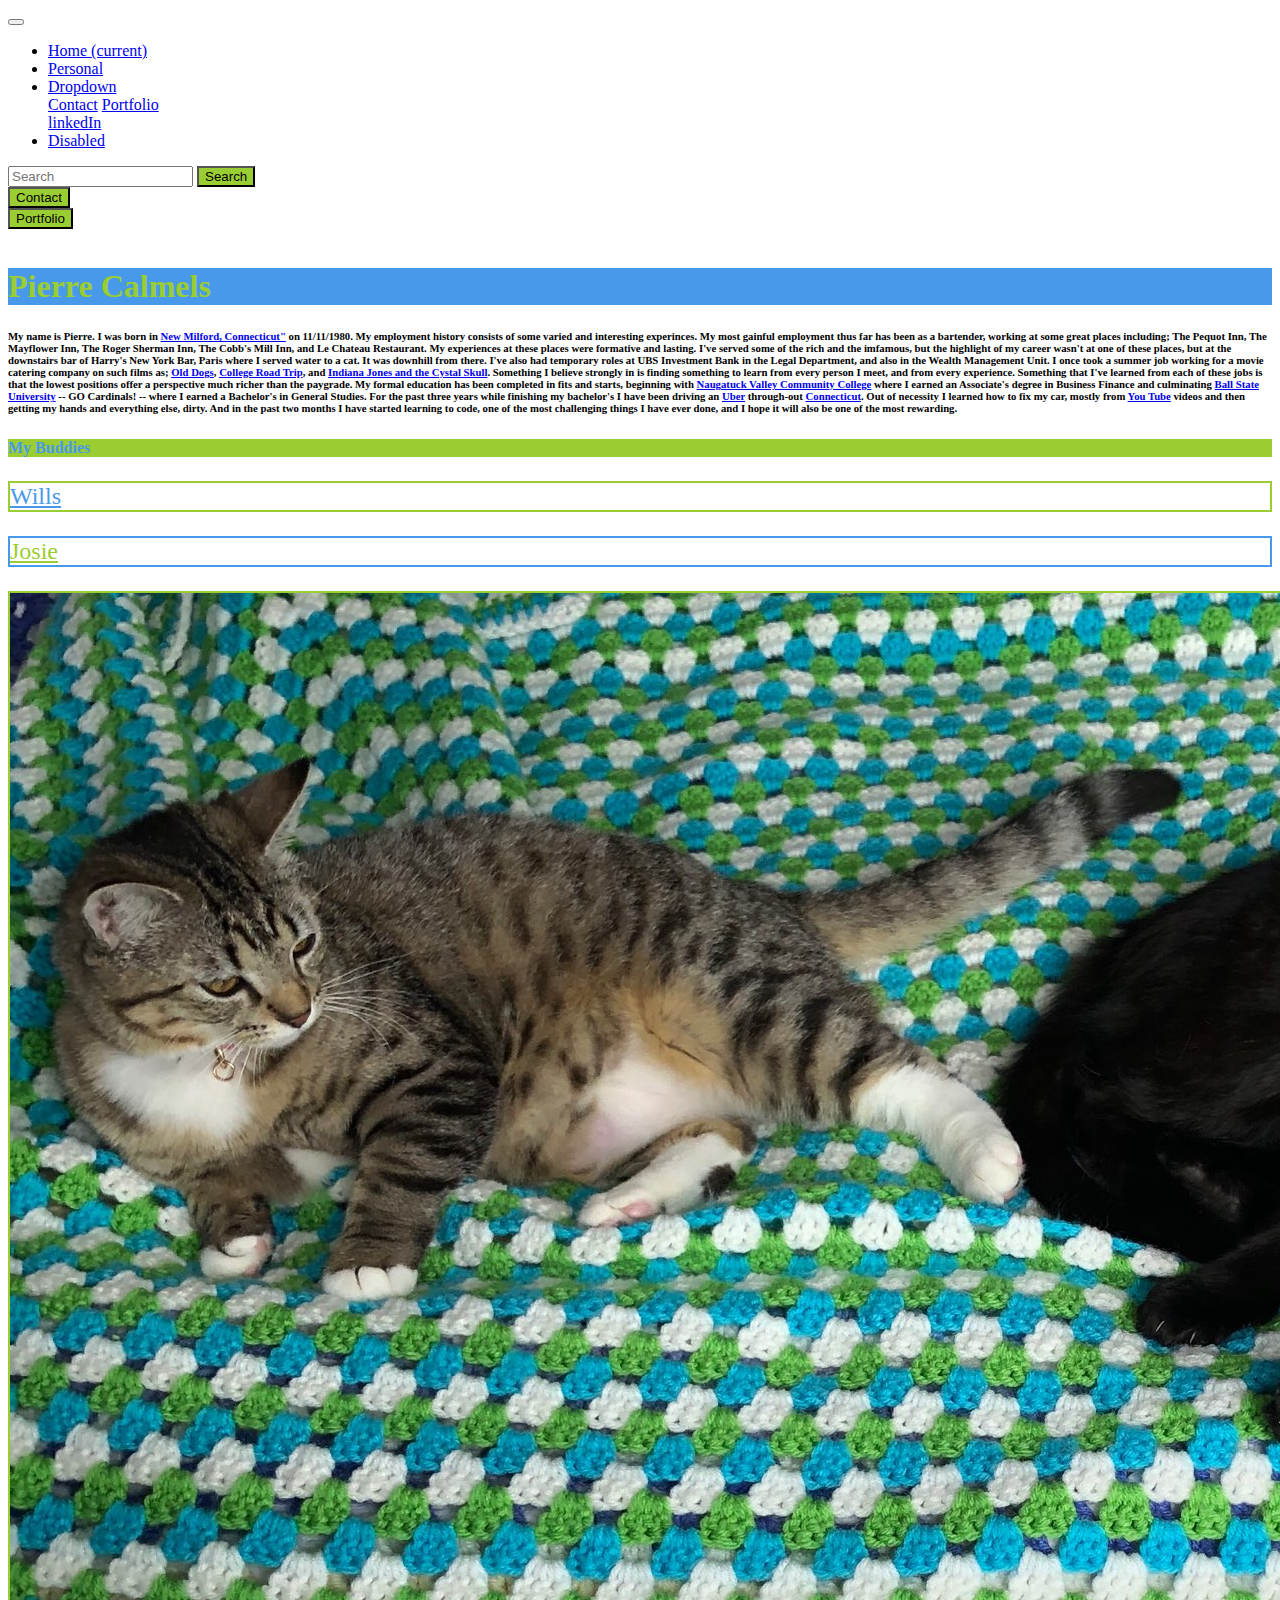
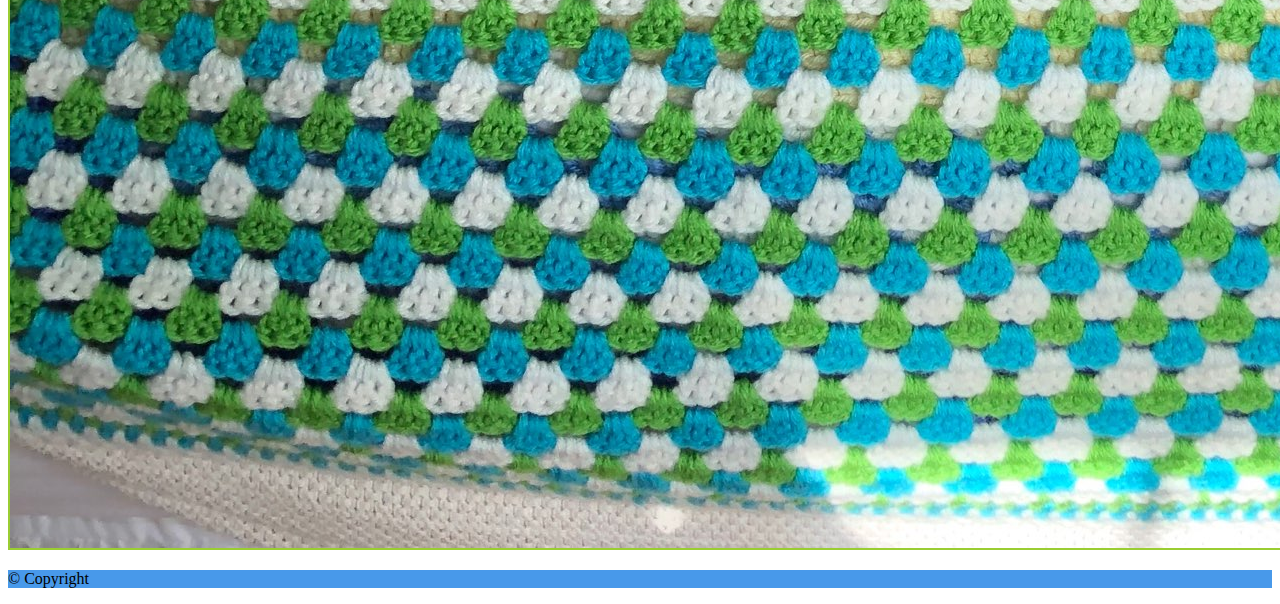
<file: index.html>
<!DOCTYPE html>
<html lang="en-us">
  <head>
    <meta charset="UTF-8" />
    <meta name="viewport" content="width=device-width, initial-scale=1.0" />
    <meta http-equiv="X-UA-Compatible" content="ie=edge" />

    <title>Bootstrap Basic Portfolio</title>

    <!-- Boostrap Stylesheet/ CDN -->
    <link rel="stylesheet" href="https://stackpath.bootstrapcdn.com/bootstrap/4.5.0/css/bootstrap.min.css" integrity="sha384-9aIt2nRpC12Uk9gS9baDl411NQApFmC26EwAOH8WgZl5MYYxFfc+NcPb1dKGj7Sk" crossorigin="anonymous">
    <!-- your own CSS stylesheet -->
    <link rel="stylesheet" href="./Assets/css/Homework-2MyOwnStylesheet.css">
  </head>

  <body class="index">
    <!-- NavBar-->
    <nav class="navbar navbar-expand-lg navbar-light bg-light">
      <a class="navbar-brand" href="#"></a>
      <button class="navbar-toggler" type="button" data-toggle="collapse" data-target="#navbarSupportedContent" aria-controls="navbarSupportedContent" aria-expanded="false" aria-label="Toggle navigation">
        <span class="navbar-toggler-icon"></span>
      </button>
    
      <div class="collapse navbar-collapse" id="navbarSupportedContent">
        <ul class="navbar-nav mr-auto">
          <li class="nav-item active">
            <a class="nav-link" href="#">Home <span class="sr-only">(current)</span></a>
          </li>
          <li class="nav-item">
            <a class="nav-link" href="#">Personal</a>
          </li>
          <li class="nav-item dropdown">
            <a class="nav-link dropdown-toggle" href="#" id="navbarDropdown" role="button" data-toggle="dropdown" aria-haspopup="true" aria-expanded="false">
              Dropdown
            </a>
            <div class="dropdown-menu" aria-labelledby="navbarDropdown">
              <a class="dropdown-item" href="contact.html">Contact</a>
              <a class="dropdown-item" href="portfolio.html">Portfolio</a>
              <div class="dropdown-divider"></div>
              <a class="dropdown-item" href="https://www.linkedin.com/in/pierre-calmels-5a425a20">linkedIn</a>
            </div>
          </li>
          <li class="nav-item">
            <a class="nav-link disabled" href="#">Disabled</a>
          </li>
        </ul>
        <form class="form-inline my-2 my-lg-0">
          <input class="form-control mr-sm-2" type="search" placeholder="Search" aria-label="Search">
          <button class="btn btn-outline-success my-2 my-sm-0" type="submit">Search</button>
        </form>
      </div>
    </nav>    
    <!-- Start of container -->
    <div class="container">
      <div class="row">
        <div class="col-sm-1">
          <input type="button" class="btn btn-info" value="Contact" onclick=" relocate_contact()">
        </div>
        <div class="col-sm-1">
          <input type="button" class="btn btn-info" value="Portfolio" onclick=" relocate_portfolio()">
        </div>    
      </div>
    </div>
    <br>
    <!-- End of container -->
    <div class="container">
      <div class="row">
        <div class="col-sm-12">
        <h1 id="bioName">Pierre Calmels</h1>
        </div>
      </div>
      <div class="container">
        <div class="row">
          <h6>My name is Pierre. I was born in <a href=http://www.newmilford.org>New Milford, Connecticut"</a> on 11/11/1980.  
          My employment history consists of some varied and interesting experinces. My most gainful employment thus far has been as a bartender, working at some great places including;
          The Pequot Inn, The Mayflower Inn, The Roger Sherman Inn, The Cobb's Mill Inn, and Le Chateau Restaurant. 
          My experiences at these places were formative and lasting. I've served some of the rich and the imfamous, but the highlight of my career wasn't at one of these places, but at the downstairs bar of Harry's New York Bar, Paris
          where I served water to a cat. It was downhill from there. I've also had temporary roles at UBS Investment Bank in the Legal Department, and also in the Wealth Management Unit. I once took a summer job working for a movie catering company 
          on such films as; <a href=https://www.imdb.com/title/tt0976238>Old Dogs</a>, <a href=https://www.imdb.com/title/tt0997047>
          College Road Trip</a>, and <a href=https://www.imdb.com/title/tt0367882>Indiana Jones and the Cystal Skull</a>. Something I believe strongly in is finding something to learn from every person I meet, and from every experience. 
          Something that I've learned from each of these jobs is that the lowest positions offer a perspective much richer than the paygrade. My formal education has been completed in fits and starts, beginning with <a href=https://www.nv.edu>Naugatuck Valley Community College</a> where I earned an Associate's degree in Business Finance
          and culminating <a href=https://www.bsu.edu>Ball State University</a> -- GO Cardinals! -- where I earned a Bachelor's in General Studies. For the past three years while finishing my bachelor's I have been driving an
          <a href=https://www.uber.com>Uber</a> through-out <a href=https://en.wikipedia.org/wiki/Connecticut>Connecticut</a>.
          Out of necessity I learned how to fix my car, mostly from <a href=https://www.youtube.com/watch?v=opXtBLtcu14>You Tube</a> 
          videos and then getting my hands and everything else, dirty. And in the past two months I have started learning to code, one of the most challenging things 
          I have ever done, and I hope it will also be one of the most rewarding.
          </h6>
        </div>  
      </div>
      <div class="row">
        <div class="col-sm-12"> 
          <div class="containter">
            <div class="row">
              <div class="col-sm-12">
                  <h4 id="myBuddies">My Buddies</h4>   
              </div>
            </div>
          </div>
        </div>
    </div>
    <div class="container">
      <div class="row">
        <div class="col-sm-2">  
          <div class="row">
            <p id="wills">Wills</p>
          </div>
          <div class="row">
            <p id="josie">Josie</p>
          </div>
        </div>        
        <div class="col-sm-8">
          <img id="superFriends" src="Assets\images\kitties.jpg" alt="Super-Friends!" class="img-fluid" alt="Responsive image">
        </div>        
      </div>
    </div>
    <!-- Start of footer -->
    <footer class="fixed-bottom">
      <div class="container">      
        <div class="row">
          <div class="col-sm-12">
            <div class="two-toned-footer-color">
              <p class="text-muted text-muted-footer text-center">
                &copy; Copyright
              </p>
            </div>
          </div>
        </div>    
      </div>  
    </footer>

    <!-- End of footer -->
    <script>
      function relocate_portfolio()
      {
           location.href = "portfolio.html";
      } 
      
      function relocate_contact()
      {
           location.href = "contact.html";
      } 
    </script>
    <!-- jQuery CDN/ (Bootstrap JS) -->
    <script src="https://code.jquery.com/jquery-3.5.1.slim.min.js" integrity="sha384-DfXdz2htPH0lsSSs5nCTpuj/zy4C+OGpamoFVy38MVBnE+IbbVYUew+OrCXaRkfj" crossorigin="anonymous"></script>
    <script src="https://cdn.jsdelivr.net/npm/popper.js@1.16.0/dist/umd/popper.min.js" integrity="sha384-Q6E9RHvbIyZFJoft+2mJbHaEWldlvI9IOYy5n3zV9zzTtmI3UksdQRVvoxMfooAo" crossorigin="anonymous"></script>
    <script src="https://stackpath.bootstrapcdn.com/bootstrap/4.5.0/js/bootstrap.min.js" integrity="sha384-OgVRvuATP1z7JjHLkuOU7Xw704+h835Lr+6QL9UvYjZE3Ipu6Tp75j7Bh/kR0JKI" crossorigin="anonymous"></script>
  </body>
</html>
</file>
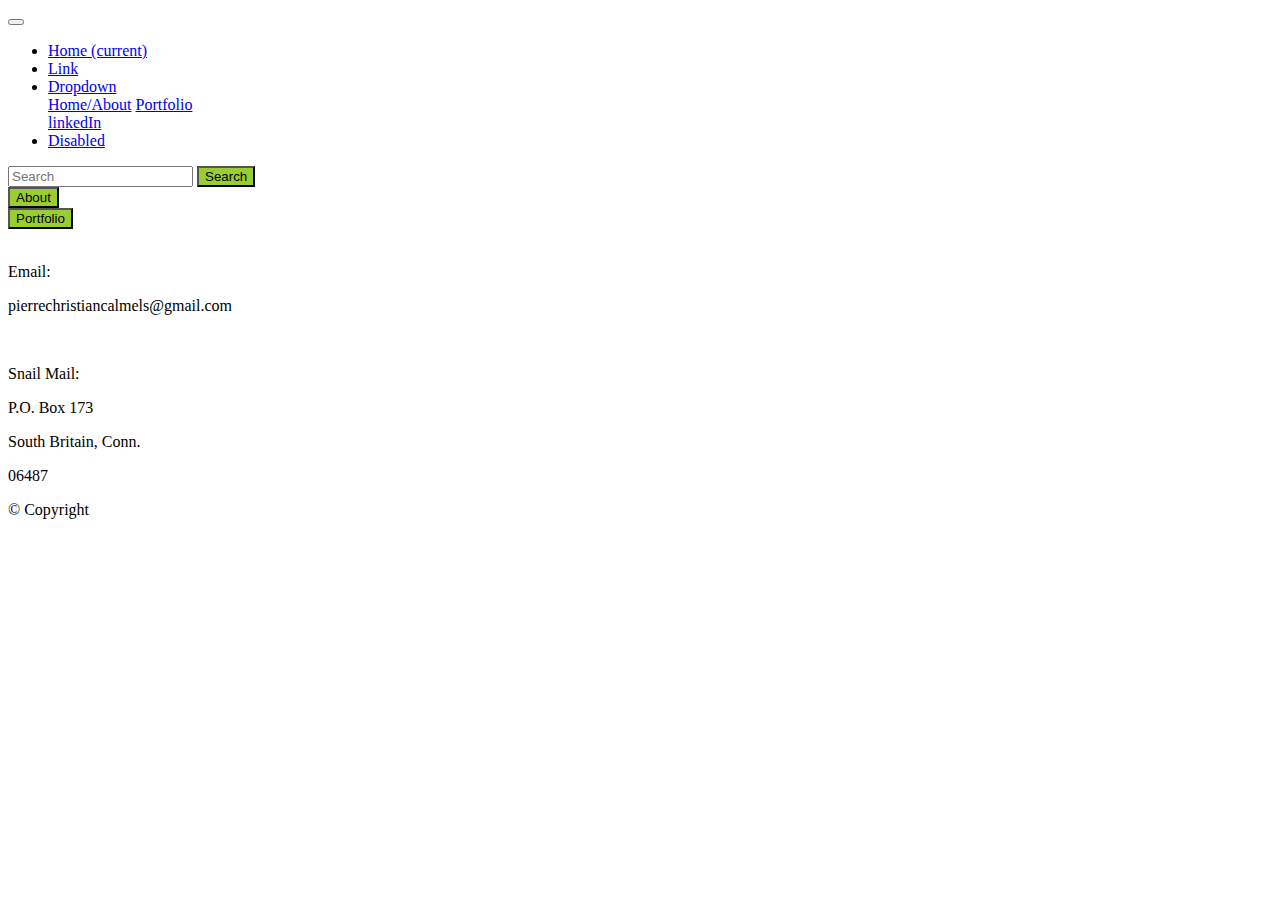
<file: contact.html>
<!DOCTYPE html>
<html lang="en-us">
  <head>
    <meta charset="UTF-8" />
    <meta name="viewport" content="width=device-width, initial-scale=1.0" />
    <meta http-equiv="X-UA-Compatible" content="ie=edge" />

    <title>Bootstrap Basic Portfolio</title>

    <!-- Boostrap Stylesheet -->
    <link rel="stylesheet" href="https://stackpath.bootstrapcdn.com/bootstrap/4.5.0/css/bootstrap.min.css" integrity="sha384-9aIt2nRpC12Uk9gS9baDl411NQApFmC26EwAOH8WgZl5MYYxFfc+NcPb1dKGj7Sk" crossorigin="anonymous">
    <!-- your own CSS stylesheet -->
    <link rel="stylesheet" href="./Assets/css/Homework-2MyOwnStylesheet.css">  
  </head>

  <body class="contact">
    <!--   navbar -->
    <nav class="navbar navbar-expand-lg navbar-light bg-light">
      <a class="navbar-brand" href="#"></a>
      <button class="navbar-toggler" type="button" data-toggle="collapse" data-target="#navbarSupportedContent" aria-controls="navbarSupportedContent" aria-expanded="false" aria-label="Toggle navigation">
        <span class="navbar-toggler-icon"></span>
      </button>
    
      <div class="collapse navbar-collapse" id="navbarSupportedContent">
        <ul class="navbar-nav mr-auto">
          <li class="nav-item active">
            <a class="nav-link" href="#">Home <span class="sr-only">(current)</span></a>
          </li>
          <li class="nav-item">
            <a class="nav-link" href="#">Link</a>
          </li>
          <li class="nav-item dropdown">
            <a class="nav-link dropdown-toggle" href="#" id="navbarDropdown" role="button" data-toggle="dropdown" aria-haspopup="true" aria-expanded="false">
              Dropdown
            </a>
            <div class="dropdown-menu" aria-labelledby="navbarDropdown">
              <a class="dropdown-item" href="index.html">Home/About</a>
              <a class="dropdown-item" href="portfolio.html">Portfolio</a>
              <div class="dropdown-divider"></div>
              <a class="dropdown-item" href="https://www.linkedin.com/in/pierre-calmels-5a425a20">linkedIn</a>
            </div>
          </li>
          <li class="nav-item">
            <a class="nav-link disabled" href="#">Disabled</a>
          </li>
        </ul>
        <form class="form-inline my-2 my-lg-0">
          <input class="form-control mr-sm-2" type="search" placeholder="Search" aria-label="Search">
          <button class="btn btn-outline-success my-2 my-sm-0" type="submit">Search</button>
        </form>
      </div>
    </nav>
    <!-- Start of container -->
    <div class="container">
      <div class="row">
        <div class="col-fluid-1">
          <input type="button" class="btn btn-info" value="About" onclick=" relocate_about()">
        </div>  
        <div class="col-fluid-1">
          <input type="button" class="btn btn-info" value="Portfolio" onclick=" relocate_portfolio()">
        </div>  
      </div>
    </div>
    <br>
    <div class="container">
      <div class="row">
        <div class="col-fluid-12">
          <p>Email: 
            <p>pierrechristiancalmels@gmail.com</p>
          </p>
        </div>  
      </div>
    <br>
      <div class="row">  
        <div class="col-fluid-12">
          <p>Snail Mail: 
            <p>P.O. Box 173</p>
            <p>South Britain, Conn.</p>
            <p>06487</p>
          </p>    
        </div>  
      </div>
    </div>
    <!-- End of container -->

    <!-- Start of footer -->
    <footer class="fixed-bottom">
      <div class="container">      
        <div class="row">
          <div class="col-md-12">
            <div class="two-toned-footer-color">
              <p class="text-muted text-muted-footer text-center">
                &copy; Copyright
              </p>
            </div>
          </div>
        </div>    
      </div>  
    </footer>

    <!-- End of footer -->
    <script>
      function relocate_about()
      {
           location.href = "index.html";
      } 
      
      function relocate_portfolio()
      {
           location.href = "portfolio.html";
      } 
    </script>

    <!-- jQuery CDN -->
    <script src="https://code.jquery.com/jquery-3.5.1.slim.min.js" integrity="sha384-DfXdz2htPH0lsSSs5nCTpuj/zy4C+OGpamoFVy38MVBnE+IbbVYUew+OrCXaRkfj" crossorigin="anonymous"></script>
    <script src="https://cdn.jsdelivr.net/npm/popper.js@1.16.0/dist/umd/popper.min.js" integrity="sha384-Q6E9RHvbIyZFJoft+2mJbHaEWldlvI9IOYy5n3zV9zzTtmI3UksdQRVvoxMfooAo" crossorigin="anonymous"></script>
    <!-- Bootstrap CDN -->
    <script src="https://stackpath.bootstrapcdn.com/bootstrap/4.5.0/js/bootstrap.min.js" integrity="sha384-OgVRvuATP1z7JjHLkuOU7Xw704+h835Lr+6QL9UvYjZE3Ipu6Tp75j7Bh/kR0JKI" crossorigin="anonymous"></script>
  </body>
</html>
</file>
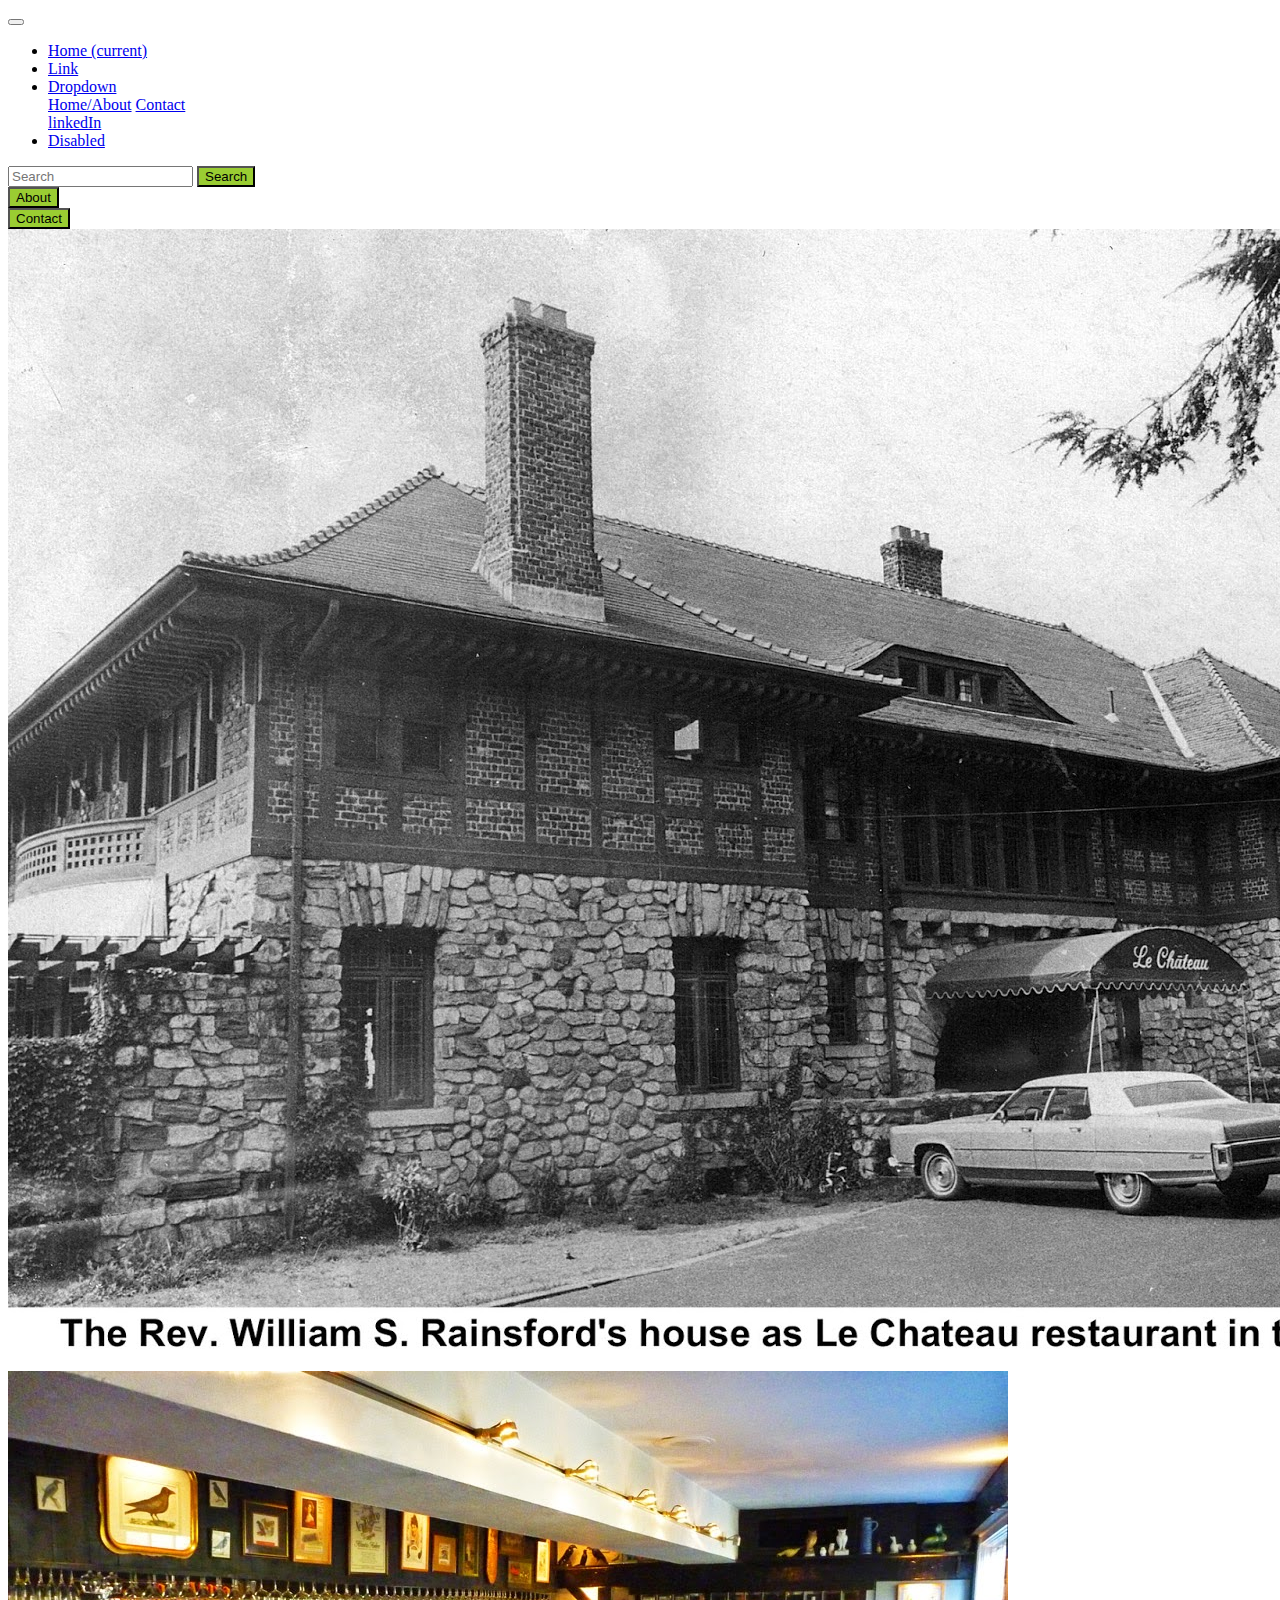
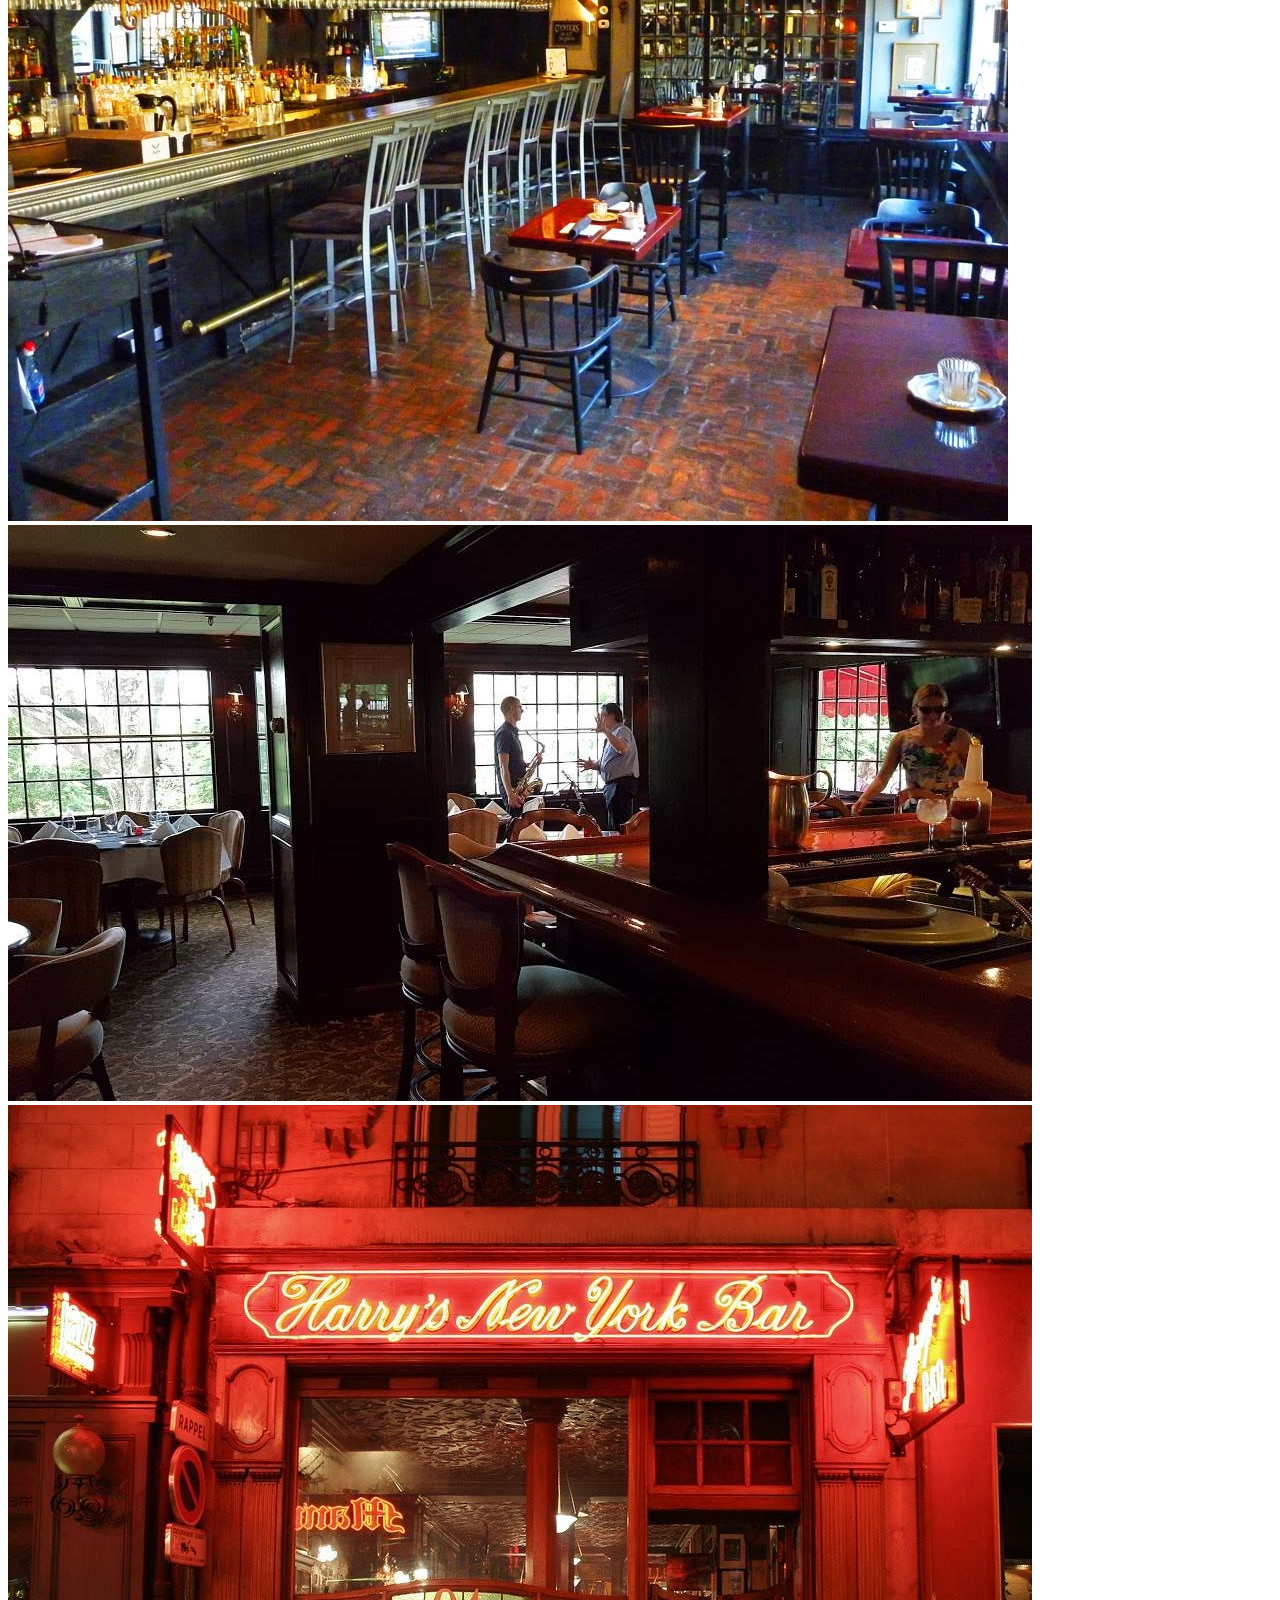
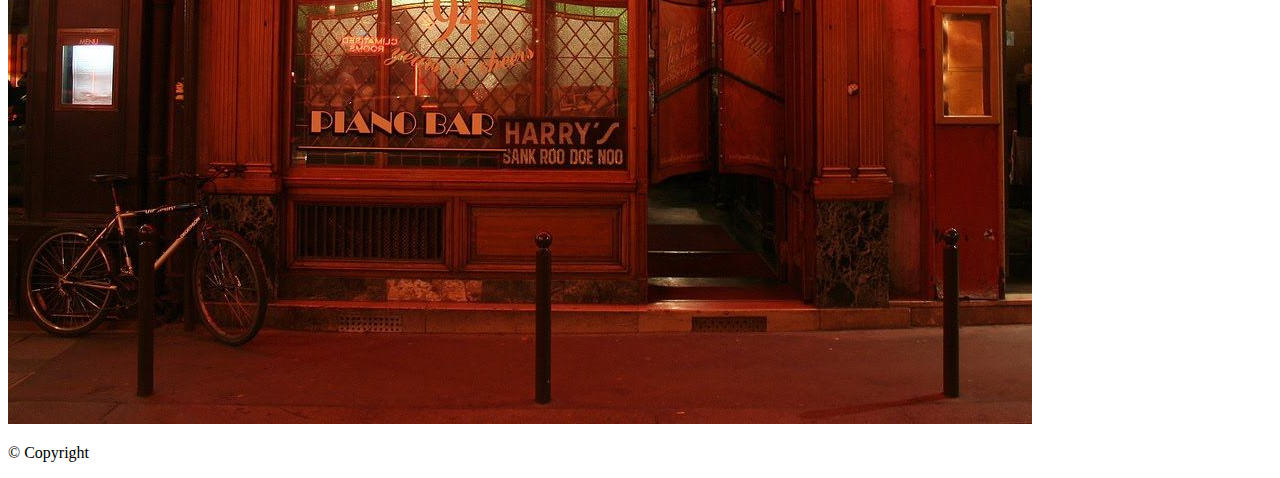
<file: portfolio.html>
<!DOCTYPE html>
<html lang="en-us">
  <head>
    <meta charset="UTF-8" />
    <meta name="viewport" content="width=device-width, initial-scale=1.0" />
    <meta http-equiv="X-UA-Compatible" content="ie=edge" />

    <title>Bootstrap Basic Portfolio</title>

    <!-- Boostrap Stylesheet -->
    <link rel="stylesheet" href="https://stackpath.bootstrapcdn.com/bootstrap/4.5.0/css/bootstrap.min.css" integrity="sha384-9aIt2nRpC12Uk9gS9baDl411NQApFmC26EwAOH8WgZl5MYYxFfc+NcPb1dKGj7Sk" crossorigin="anonymous">
    <!-- your own CSS stylesheet -->
    <link rel="stylesheet" href="./Assets/css/Homework-2MyOwnStylesheet.css">
  </head>

  <body class="portfolio">
    <!--   navbar -->
    <nav class="navbar navbar-expand-lg navbar-light bg-light">
      <a class="navbar-brand" href="#"></a>
      <button class="navbar-toggler" type="button" data-toggle="collapse" data-target="#navbarSupportedContent" aria-controls="navbarSupportedContent" aria-expanded="false" aria-label="Toggle navigation">
        <span class="navbar-toggler-icon"></span>
      </button>
    
      <div class="collapse navbar-collapse" id="navbarSupportedContent">
        <ul class="navbar-nav mr-auto">
          <li class="nav-item active">
            <a class="nav-link" href="#">Home <span class="sr-only">(current)</span></a>
          </li>
          <li class="nav-item">
            <a class="nav-link" href="#">Link</a>
          </li>
          <li class="nav-item dropdown">
            <a class="nav-link dropdown-toggle" href="#" id="navbarDropdown" role="button" data-toggle="dropdown" aria-haspopup="true" aria-expanded="false">
              Dropdown
            </a>
            <div class="dropdown-menu" aria-labelledby="navbarDropdown">
              <a class="dropdown-item" href="index.html">Home/About</a>
              <a class="dropdown-item" href="contact.html">Contact</a>
              <div class="dropdown-divider"></div>
              <a class="dropdown-item" href="https://www.linkedin.com/in/pierre-calmels-5a425a20">linkedIn</a>
            </div>
          </li>
          <li class="nav-item">
            <a class="nav-link disabled" href="#">Disabled</a>
          </li>
        </ul>
        <form class="form-inline my-2 my-lg-0">
          <input class="form-control mr-sm-2" type="search" placeholder="Search" aria-label="Search">
          <button class="btn btn-outline-success my-2 my-sm-0" type="submit">Search</button>
        </form>
      </div>
    </nav>
    <!-- Start of container -->
    <div class="container">
      <div class="row">
        <div class="col-md-1">
          <input type="button" class="btn btn-info" value="About" onclick=" relocate_about()">
        </div>  
        <div class="col-md-1">
          <input type="button" class="btn btn-info" value="Contact" onclick=" relocate_contact()">
        </div>  
      </div>
    </div>
    <!-- End of container -->
    <div class="container">
      <div class="row">
        <div class="col-fluid">
          <img id="leChateau" src="Assets\images\Rainsford, William, Le Chateau in early 1970s.jpeg" alt="Le Chateau Restaurant" class="img-fluid" alt="Responsive image">
          <img id="cobbsMillInn" src="Assets\images\CobbsMill_pewter_bar1.jpg" alt="Cobb's Mill Inn" class="img-fluid" alt="Responsive image">          
          <img id="rogerSermanInn" src="Assets\images\43c396d3c1250c644d52ce801a308046__united_states_connecticut_fairfield_county_new_canaan_oenoke_ridge_195_roger_sherman_inn_89500.jpg" alt="Roger Sherman Inn" class="img-fluid" alt="Responsive image">
          <img id="harrysNewYorkBarParis" src="Assets\images\Harry'sNewYorkBar.jpg" alt="Harry's New York Bar" class="img-fluid" alt="Responsive image">  
        </div>
      </div>  
    </div>      
    <!-- Start of footer -->
    <footer class="fixed-bottom">
      <div class="container">      
        <div class="row">
          <div class="col-md-12">
            <div class="two-toned-footer-color">
              <p class="text-muted text-muted-footer text-center">
                &copy; Copyright
              </p>
            </div>
          </div>
        </div>    
      </div>  
    </footer>

    <!-- End of footer -->
    <script>
      function relocate_about()
      {
           location.href = "index.html";
      } 
      
      function relocate_contact()
      {
           location.href = "contact.html";
      } 
    </script>
    
    <!-- jQuery CDN -->
    <script src="https://code.jquery.com/jquery-3.5.1.slim.min.js" integrity="sha384-DfXdz2htPH0lsSSs5nCTpuj/zy4C+OGpamoFVy38MVBnE+IbbVYUew+OrCXaRkfj" crossorigin="anonymous"></script>
    <script src="https://cdn.jsdelivr.net/npm/popper.js@1.16.0/dist/umd/popper.min.js" integrity="sha384-Q6E9RHvbIyZFJoft+2mJbHaEWldlvI9IOYy5n3zV9zzTtmI3UksdQRVvoxMfooAo" crossorigin="anonymous"></script>
    <!-- Bootstrap CDN -->
    <script src="https://stackpath.bootstrapcdn.com/bootstrap/4.5.0/js/bootstrap.min.js" integrity="sha384-OgVRvuATP1z7JjHLkuOU7Xw704+h835Lr+6QL9UvYjZE3Ipu6Tp75j7Bh/kR0JKI" crossorigin="anonymous"></script>
  </body>
</html>
</file>
<file: Assets/css/Homework-2MyOwnStylesheet.css>
.index #myBuddies{
    background-color:yellowgreen;
    color:rgb(72, 153, 234);
    }
    

.index #bioName{
    background-color:rgb(72, 153, 234);
    color:yellowgreen;
}

.index .two-toned-footer-color{
    background-color: rgb(72, 153, 234);
}

.index #wills{
    font-size: x-large;
    text-decoration-line: underline;
    text-decoration-style: solid;  
    border: 2px Solid yellowgreen;
    color:rgb(72, 153, 234);
}

.index #josie{
    font-size: x-large;
    text-decoration-line: underline;
    text-decoration-style: solid;
    border: 2px Solid rgb(72, 153, 234);
    color:yellowgreen;
}
 
.index #superFriends{
    text-decoration-line: underline;
    text-decoration-style: solid;  
    border: 2px Solid yellowgreen;
    color:rgb(72, 153, 234);
}


.portfolio{

}

.contact{

}



.btn{
    background-color:yellowgreen;
}
</file>
